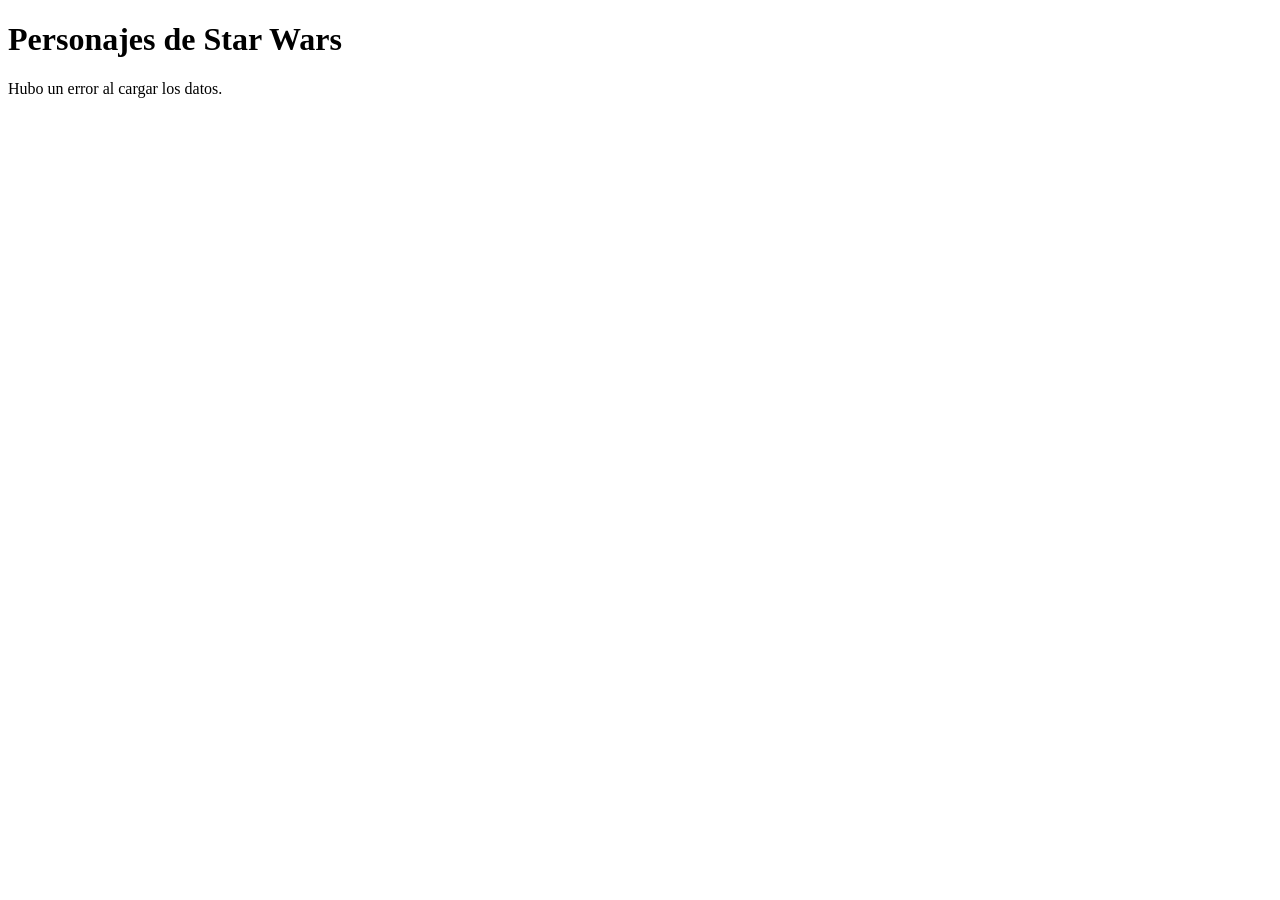
<file: 03-desarrollo-web/consumo-servicios-web/index.html>
<!DOCTYPE html>
<html lang="es">
<head>
    <meta charset="UTF-8">
    <meta name="viewport" content="width=device-width, initial-scale=1.0">
    <title>Consumo de Servicios Web - Star Wars API</title>
</head>
<body>
    <main>
        <h1>Personajes de Star Wars</h1>
        <div id="contenedor-resultados">
            <p>Cargando personajes...</p>
        </div>
    </main>

    <script src="app.js"></script>
</body>
</html>
</file>
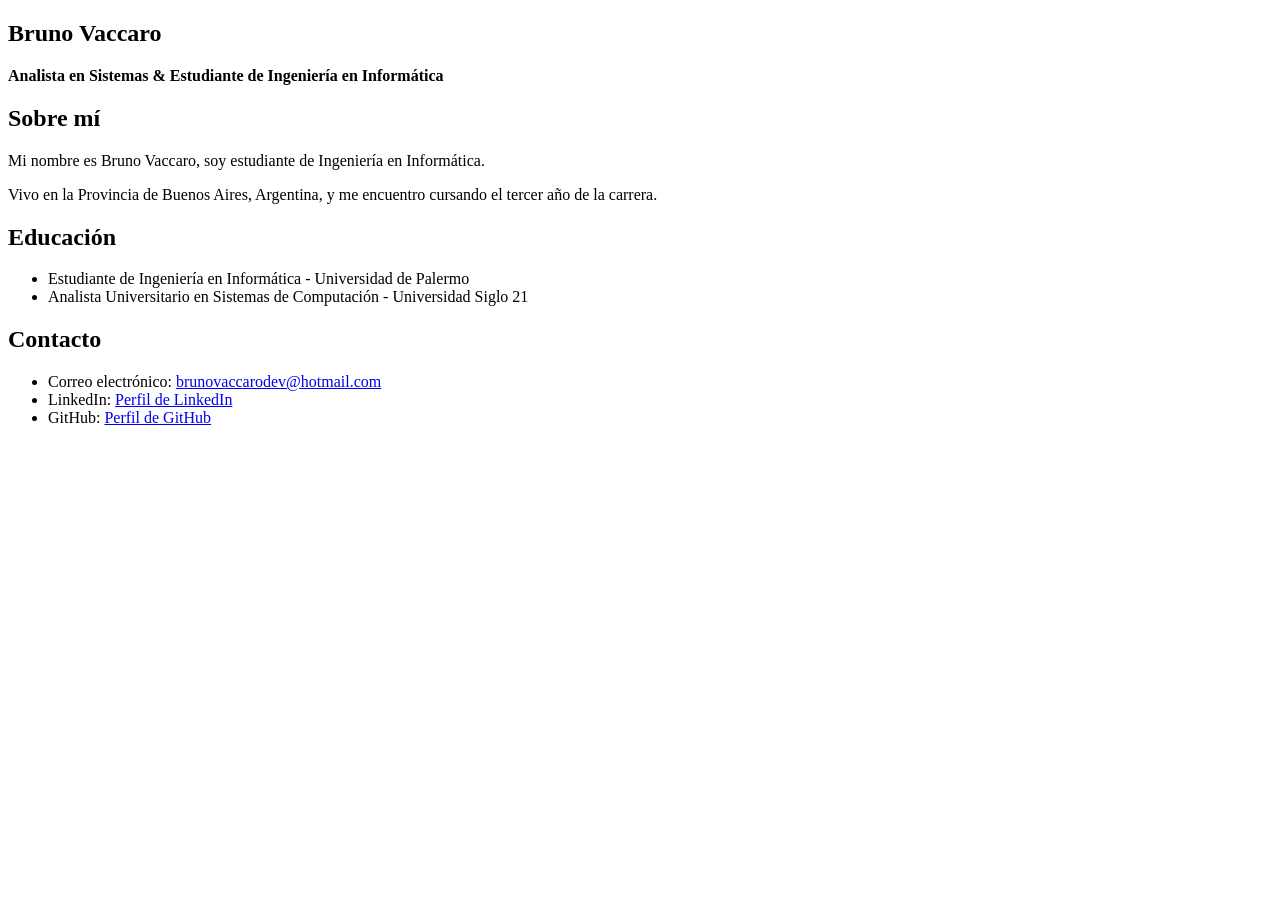
<file: 03-desarrollo-web/biografia/Vaccaro-bruno.html>
<!DOCTYPE html>
<html lang="es">
<head>
    <meta charset="UTF-8">
    <meta name="viewport" content="width=device-width, initial-scale=1.0">
    <title>Biografía - Bruno Vaccaro</title>
</head>
<body>
    <article class="biografia">
        <header>
            <h1>Bruno Vaccaro</h1>
            <p><strong>Analista en Sistemas & Estudiante de Ingeniería en Informática</strong></p>
        </header>

        <section>
            <h2>Sobre mí</h2>
            <p>Mi nombre es Bruno Vaccaro, soy estudiante de Ingeniería en Informática.</p>
            <p>Vivo en la Provincia de Buenos Aires, Argentina, y me encuentro cursando el tercer año de la carrera.</p>
        </section>

        <section>
            <h2>Educación</h2>
            <ul>
                <li>Estudiante de Ingeniería en Informática - Universidad de Palermo</li>
                <li>Analista Universitario en Sistemas de Computación - Universidad Siglo 21</li>
            </ul>
        </section>

        <section>
            <h2>Contacto</h2>
            <ul>
                <li>Correo electrónico: <a href="mailto:brunovaccarodev@hotmail.com">brunovaccarodev@hotmail.com</a></li>
                <li>LinkedIn: <a href="https://www.linkedin.com/in/-brunovaccaro/" target="_blank" rel="noopener noreferrer">Perfil de LinkedIn</a></li>
                <li>GitHub: <a href="https://github.com/brunovaccarodev" target="_blank" rel="noopener noreferrer">Perfil de GitHub</a></li>
            </ul>
        </section>
    </article>
</body>
</html>
</file>
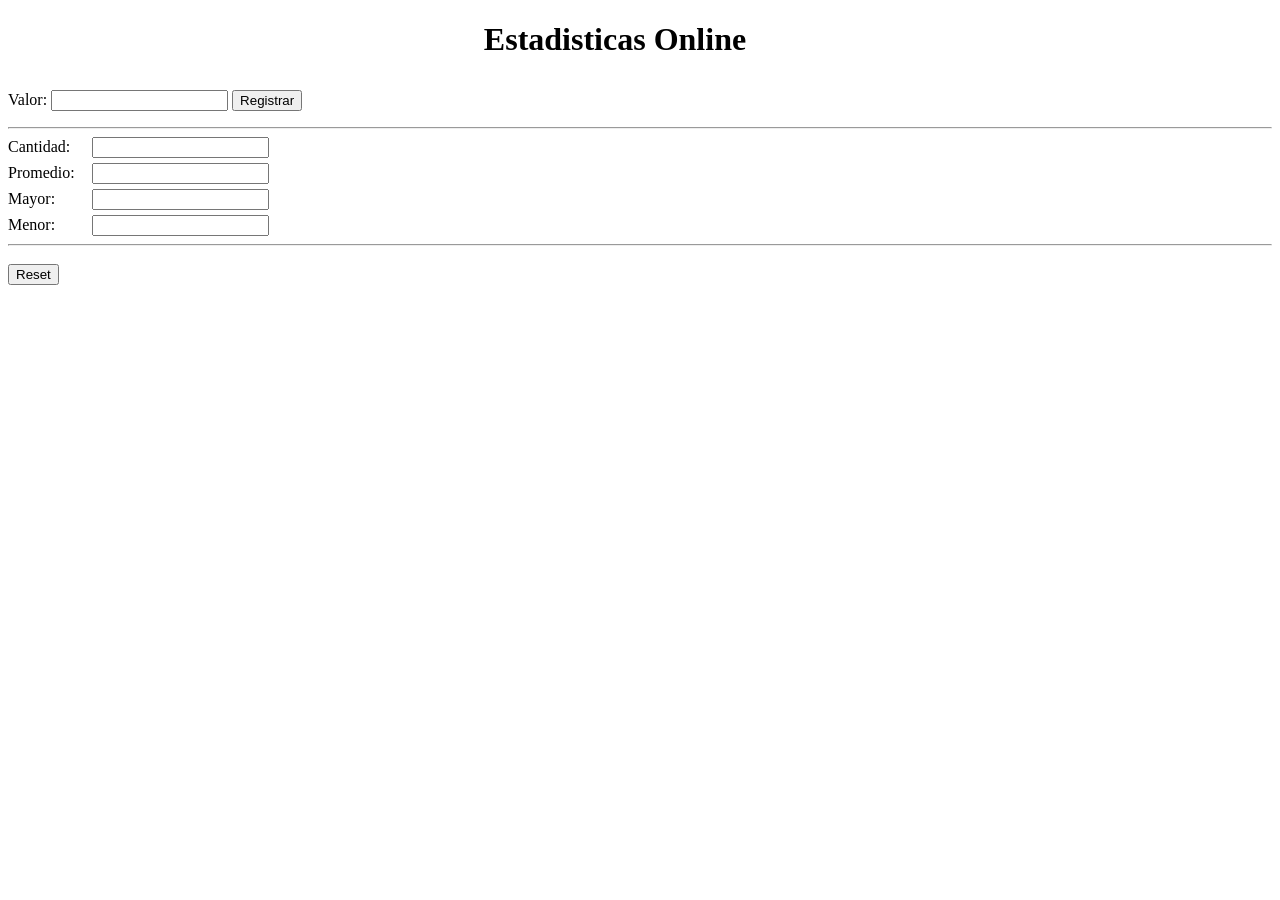
<file: 03-desarrollo-web/calculadora-estadisticas/Estadisticas.html>
<!DOCTYPE html>
<html lang="es">
<head>
    <meta charset="UTF-8">
    <title>Estadisticas Online</title>
    <link rel="stylesheet" href="Estadisticas.css">
</head>
<body>
    <header>
        <h1>Estadisticas Online</h1>
    </header>
    
    <!-- CORRECCIÓN CLAVE: Se agregó id="valorDeEntrada" -->
    <p>Valor: <input type="number" id="valorDeEntrada"> <button id="botonRegistrar">Registrar</button></p>
    <hr>
    
    <section>
        <div>
            <label class="etiqueta">Cantidad:</label> 
            <input type="number" id="cantidad" readonly>
        </div>
        <div>
            <label class="etiqueta">Promedio:</label> 
            <input type="number" id="promedio" readonly>
        </div>
        <div>
            <label class="etiqueta">Mayor:</label> 
            <input type="number" id="mayor" readonly>
        </div>
        <div>
            <label class="etiqueta">Menor:</label> 
            <!-- CORRECCIÓN: Se agregó el atributo readonly faltante -->
            <input type="number" id="menor" readonly>
        </div>
        <hr>
        <button id="botonReset">Reset</button>
    </section>

    <!-- El script está perfectamente ubicado al final -->
    <script src="Estadisticas.js"></script>
</body>
</html>
</file>
<file: 03-desarrollo-web/calculadora-estadisticas/Estadisticas.css>
.etiqueta {
    display: inline-block;
    width: 80px;
}

div {
    margin-bottom: 5px; 
}

h1 {
    text-align: center;
    margin-left: -50px;
}

button:last-child {
    margin-top: 10px;
}
</file>
